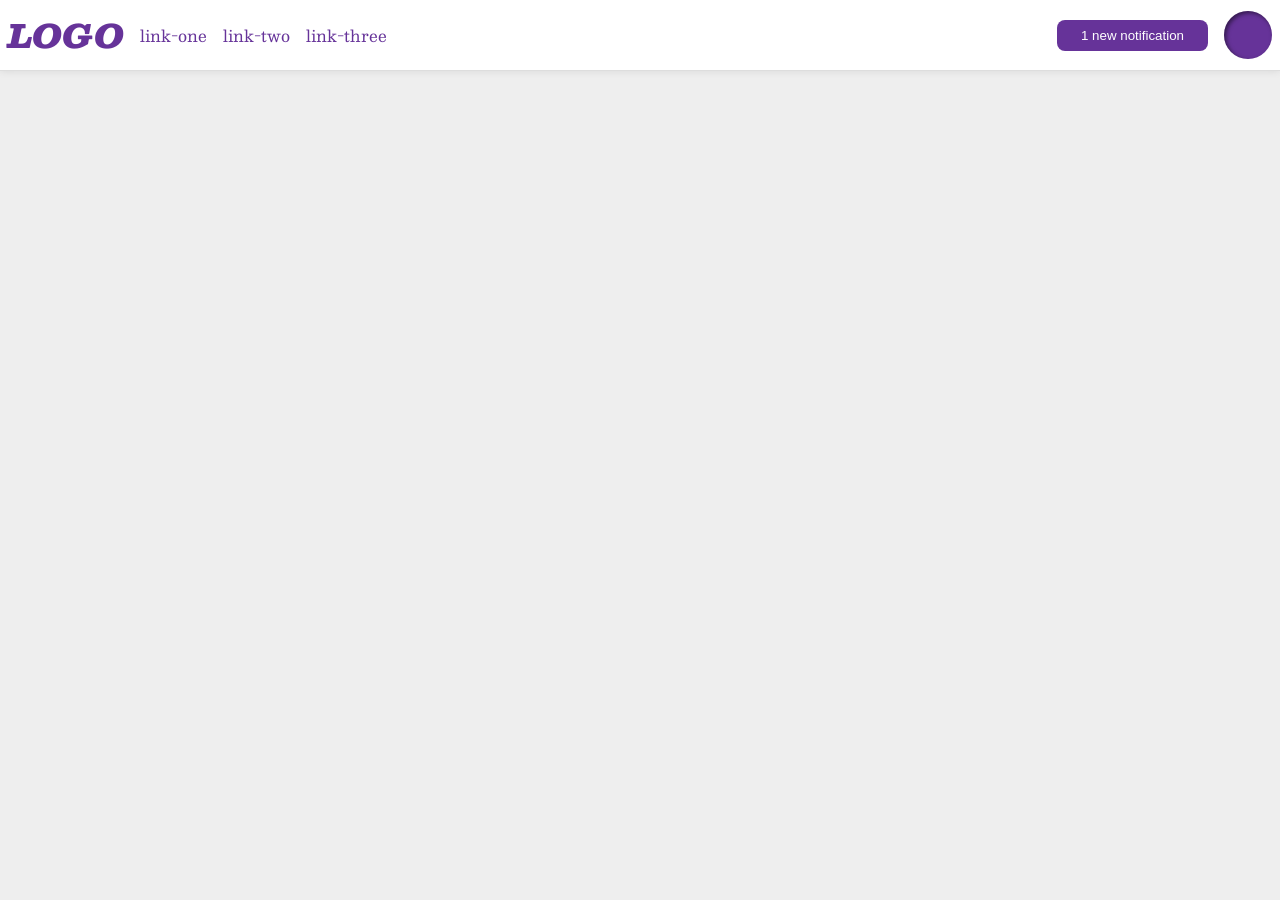
<file: foundations/flex/03-flex-header-2/index.html>
<!DOCTYPE html>
<html lang="en">
  <head>
    <meta charset="UTF-8">
    <meta http-equiv="X-UA-Compatible" content="IE=edge">
    <meta name="viewport" content="width=device-width, initial-scale=1.0">
    <title>Flex Header 2</title>
    <link rel="stylesheet" href="style.css">
  </head>
  <body>
    <div class="header">

      <div class="left">
        <div class="logo">
          LOGO
        </div>
        <ul class="links">
          <li><a href="https://google.com">link-one</a></li>
          <li><a href="https://google.com">link-two</a></li>
          <li><a href="https://google.com">link-three</a></li>
        </ul>
      </div>

      <div class="right">
        <button class="notifications">
          1 new notification
        </button>
        <div class="profile-image"></div>
      </div>

    </div>
  </body>
</html>
</file>
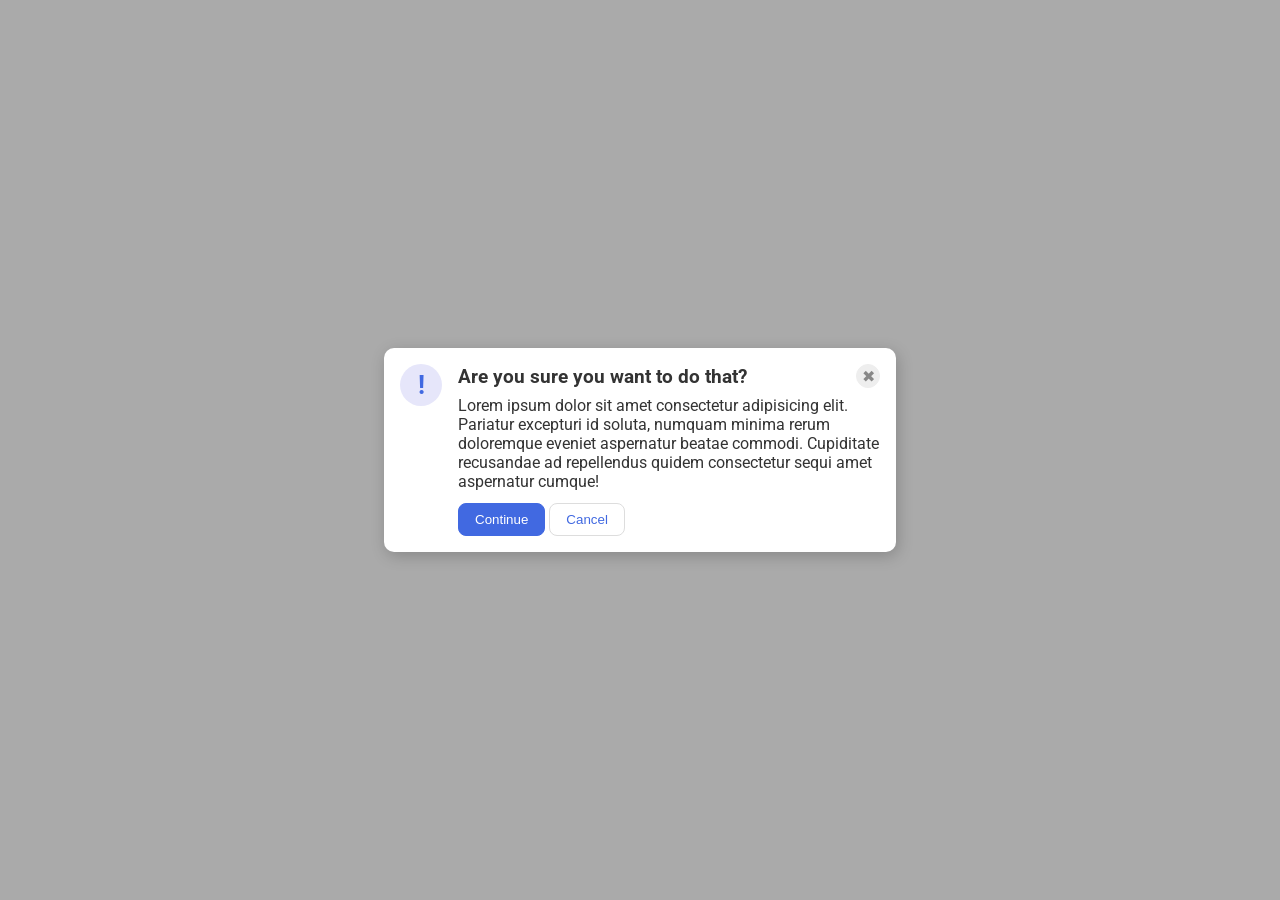
<file: foundations/flex/05-flex-modal/index.html>
<!DOCTYPE html>
<html lang="en">
  <head>
    <meta charset="UTF-8">
    <meta http-equiv="X-UA-Compatible" content="IE=edge">
    <meta name="viewport" content="width=device-width, initial-scale=1.0">
    <link rel="stylesheet" href="style.css">
    <title>Modal</title>
  </head>
  <body>


    <div class="modal">
      
      <div class="box-left"> <!-- box on the left -->

        <div class="icon">!</div>

      </div>

      <div class="box-right"> <!-- box on the right -->

        <div class="box-1"> <!-- top of the right box -->
          <div class="header">Are you sure you want to do that?</div>
          <button class="close-button">✖</button>
        </div>
        
        <div class="box-2"> <!-- bottom of the right box -->
          <div class="text">Lorem ipsum dolor sit amet consectetur adipisicing elit. Pariatur excepturi id soluta, numquam minima rerum doloremque eveniet aspernatur beatae commodi. Cupiditate recusandae ad repellendus quidem consectetur sequi amet aspernatur cumque!</div>
          <button class="continue">Continue</button>
          <button class="cancel">Cancel</button>
        </div>

      </div>



  </body>
</html>
</file>
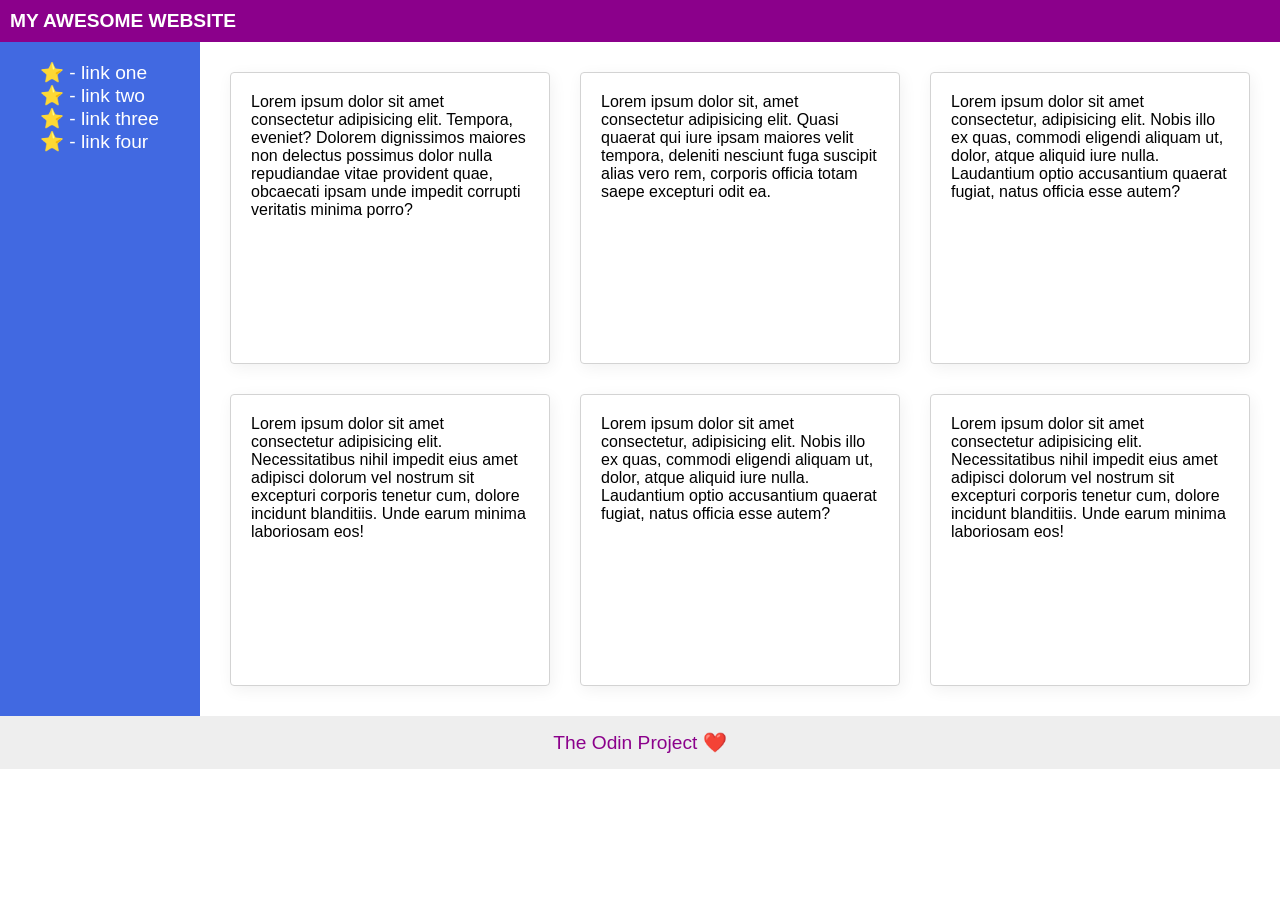
<file: foundations/flex/07-flex-layout-2/index.html>
<!DOCTYPE html>
<html lang="en">
  <head>
    <meta charset="UTF-8">
    <meta http-equiv="X-UA-Compatible" content="IE=edge">
    <meta name="viewport" content="width=device-width, initial-scale=1.0">
    <title>The Holy Grail</title>
    <link rel="stylesheet" href="style.css">
  </head>
  <body>
    <div class="header">
      MY AWESOME WEBSITE
    </div>
    
    <div class="container">
      
      <div class="container-left">
        <ul>
          <li><a href="#">⭐ - link one</a></li>
          <li><a href="#">⭐ - link two</a></li>
          <li><a href="#">⭐ - link three</a></li>
          <li><a href="#">⭐ - link four</a></li>
        </ul>
      </div>

      <div class="container-right">
          
        <div class="card">Lorem ipsum dolor sit amet consectetur adipisicing elit. Tempora, eveniet? Dolorem dignissimos maiores non delectus possimus dolor nulla repudiandae vitae provident quae, obcaecati ipsam unde impedit corrupti veritatis minima porro?</div>
        <div class="card">Lorem ipsum dolor sit, amet consectetur adipisicing elit. Quasi quaerat qui iure ipsam maiores velit tempora, deleniti nesciunt fuga suscipit alias vero rem, corporis officia totam saepe excepturi odit ea.</div>
        <div class="card">Lorem ipsum dolor sit amet consectetur, adipisicing elit. Nobis illo ex quas, commodi eligendi aliquam ut, dolor, atque aliquid iure nulla. Laudantium optio accusantium quaerat fugiat, natus officia esse autem?</div>
        <div class="card">Lorem ipsum dolor sit amet consectetur adipisicing elit. Necessitatibus nihil impedit eius amet adipisci dolorum vel nostrum sit excepturi corporis tenetur cum, dolore incidunt blanditiis. Unde earum minima laboriosam eos!</div>
        <div class="card">Lorem ipsum dolor sit amet consectetur, adipisicing elit. Nobis illo ex quas, commodi eligendi aliquam ut, dolor, atque aliquid iure nulla. Laudantium optio accusantium quaerat fugiat, natus officia esse autem?</div>
        <div class="card">Lorem ipsum dolor sit amet consectetur adipisicing elit. Necessitatibus nihil impedit eius amet adipisci dolorum vel nostrum sit excepturi corporis tenetur cum, dolore incidunt blanditiis. Unde earum minima laboriosam eos!</div>

      </div>
      
    </div>

    <div class="footer">
      The Odin Project ❤️
    </div>
  </body>
</html>
</file>
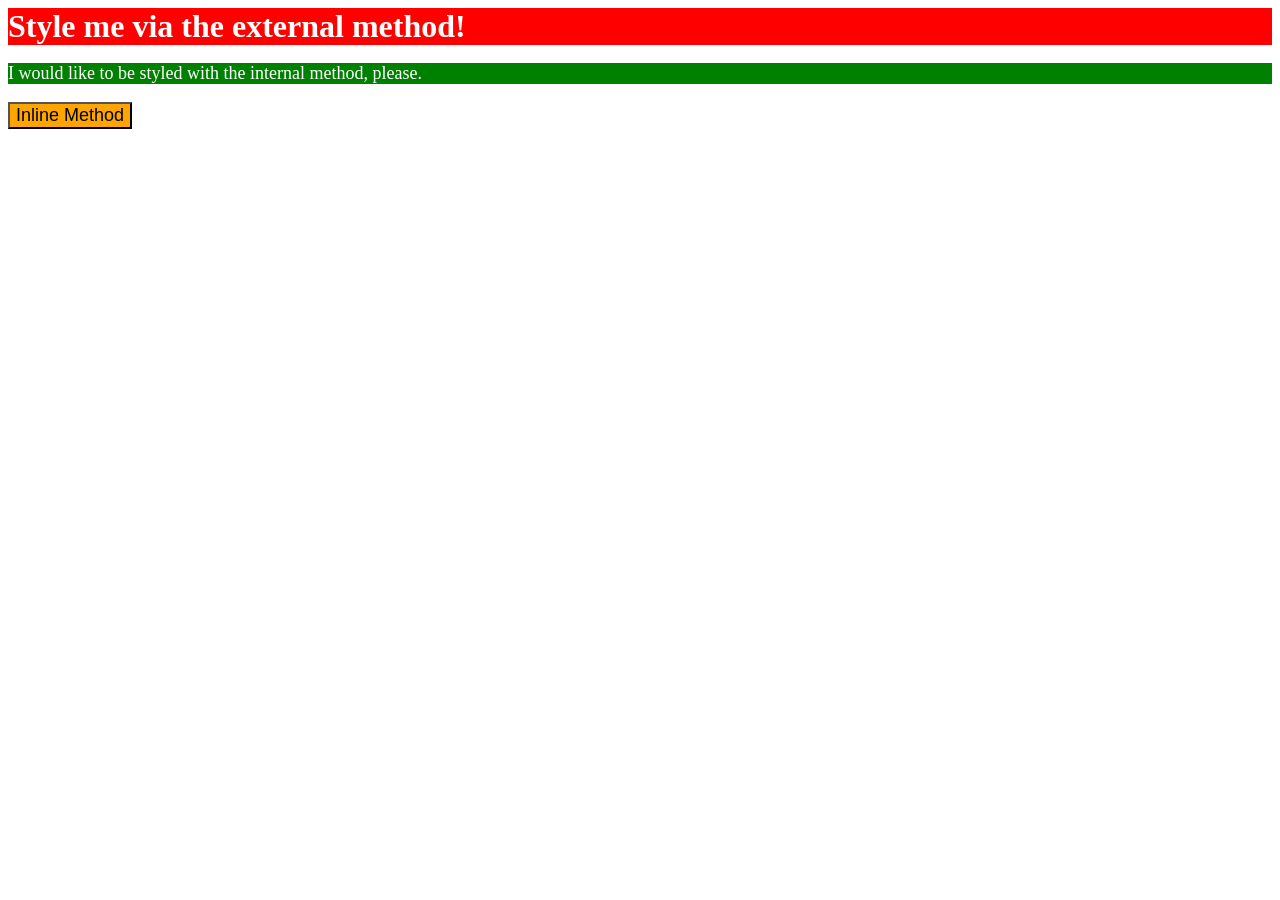
<file: foundations/intro-to-css/01-css-methods/index.html>
<!DOCTYPE html>
<html lang="en">
  <head>
    <meta charset="UTF-8">
    <meta http-equiv="X-UA-Compatible" content="IE=edge">
    <meta name="viewport" content="width=device-width, initial-scale=1.0">
    <title>Methods for Adding CSS</title>
    <link rel="stylesheet" href="styles.css">
    <style>
      p {
        background-color: green;
        color:white;
        font-size: 18px;
      }
    </style>
  </head>
  <body>
    <div>Style me via the external method!</div>
    <p>I would like to be styled with the internal method, please.</p>
    <button style="background-color: orange; font-size: 18px;">Inline Method</button>
  </body>
</html>
</file>
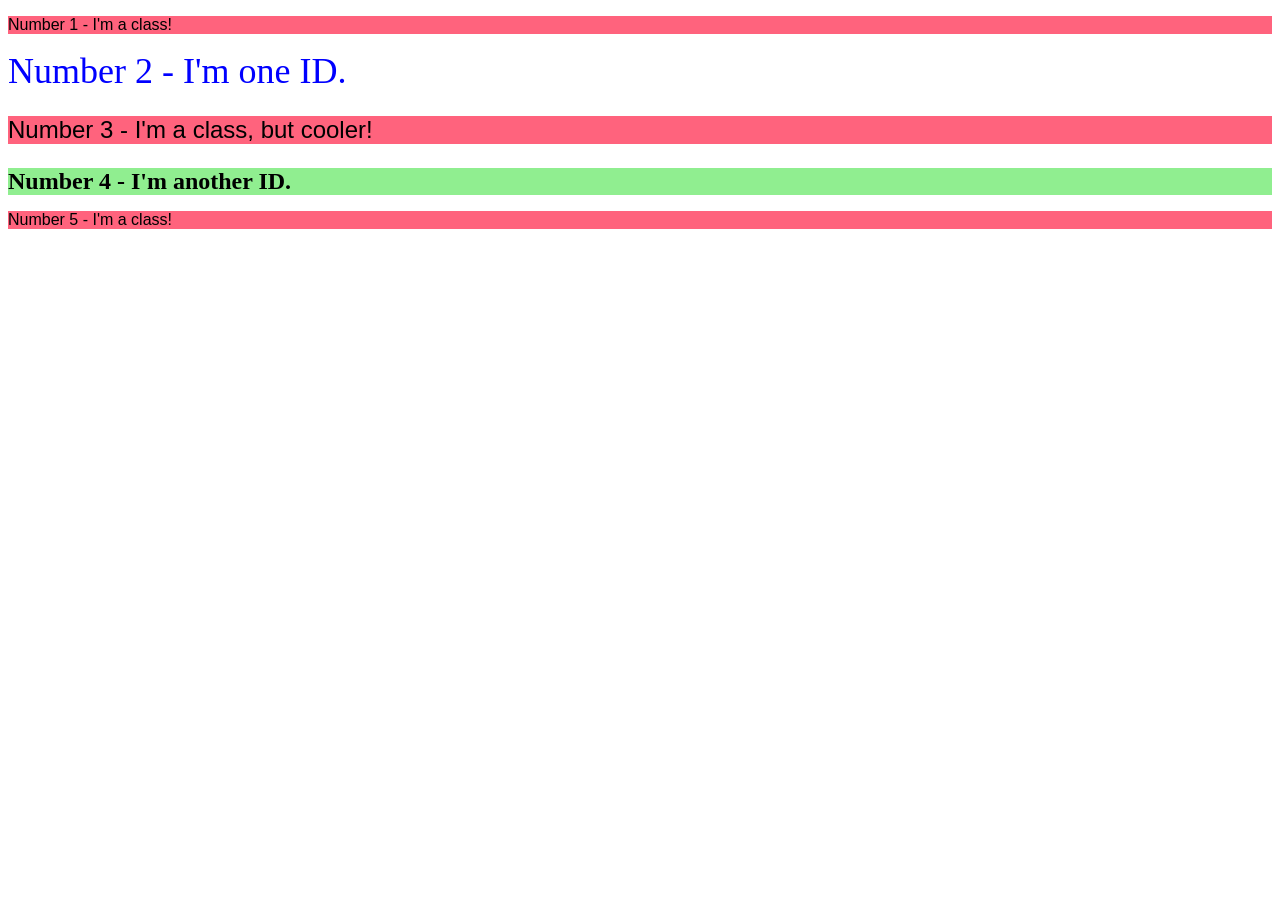
<file: foundations/intro-to-css/02-class-id-selectors/index.html>
<!DOCTYPE html>
<html lang="en">
  <head>
    <meta charset="UTF-8">
    <meta http-equiv="X-UA-Compatible" content="IE=edge">
    <meta name="viewport" content="width=device-width, initial-scale=1.0">
    <title>Class and ID Selectors</title>
    <link rel="stylesheet" href="style.css">
  </head>
  <body>
    <p class="odd">Number 1 - I'm a class!</p>
    <div id="element2">Number 2 - I'm one ID.</div>
    <p class="odd" id="element3">Number 3 - I'm a class, but cooler!</p>
    <div id="element4">Number 4 - I'm another ID.</div>
    <p class="odd">Number 5 - I'm a class!</p>
  </body>
</html>
</file>
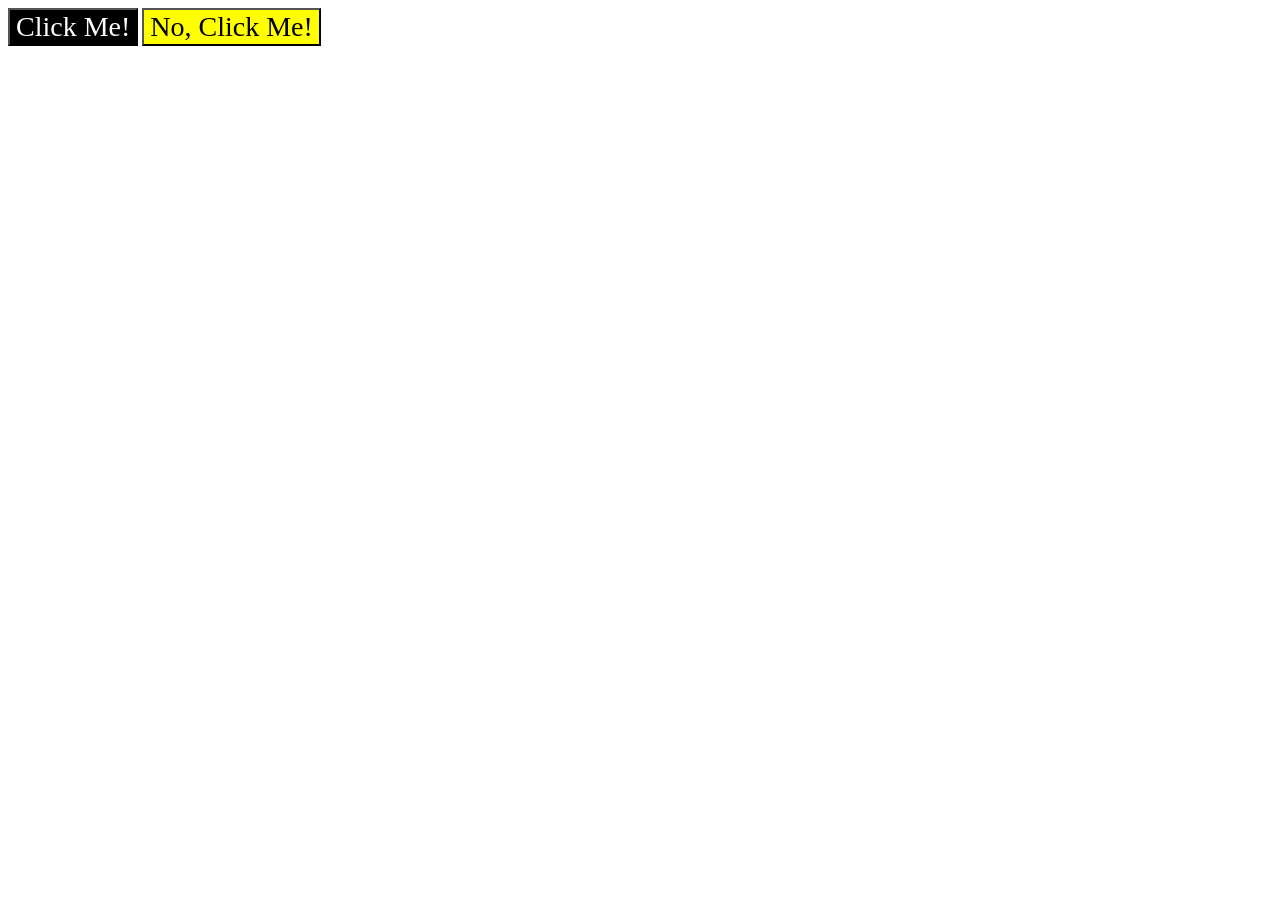
<file: foundations/intro-to-css/03-grouping-selectors/index.html>
<!DOCTYPE html>
<html lang="en">
  <head>
    <meta charset="UTF-8">
    <meta http-equiv="X-UA-Compatible" content="IE=edge">
    <meta name="viewport" content="width=device-width, initial-scale=1.0">
    <title>Grouping Selectors</title>
    <link rel="stylesheet" href="style.css">
  </head>
  <body>
    <button class="button" id="btn1">Click Me!</button>
    <button class="button" id="btn2">No, Click Me!</button>
  </body>
</html>
</file>
<file: foundations/flex/03-flex-header-2/style.css>
/* this is some magical font-importing.  
you'll learn about it later. */
@import url('https://fonts.googleapis.com/css2?family=Besley:ital,wght@0,400;1,900&display=swap');

body {
  margin: 0;
  background: #eee;
  font-family: Besley, serif;
}

.header {
  background: white;
  border-bottom: 1px solid #ddd;
  box-shadow: 0 0 8px rgba(0,0,0,.1);
}

.profile-image {
  background: rebeccapurple;
  box-shadow: inset 2px 2px 4px rgba(0,0,0,.5);
  border-radius: 50%;
  width: 48px;
  height: 48px;
}

.logo {
  color: rebeccapurple;
  font-size: 32px;
  font-weight: 900;
  font-style: italic;
}

button {
  border: none;
  border-radius: 8px;
  background: rebeccapurple;
  color: white;
  padding: 8px 24px;
}

a {
  /* this removes the line under our links */
  text-decoration: none;
  color: rebeccapurple;
}

ul {
  list-style-type: none;
}

.header {
  display: flex;
  align-items: center;
}

.header .left {
  display: flex;  
  align-items: center;
  justify-content: flex-start;
  gap: 16px;
  margin: 8px;
  margin-right: auto;
}

.header .left ul {
  display: flex;
  padding: 0px;
  gap: 16px;   
  margin: 0px;
}

.header .right {
  display: flex;
  gap: 16px;
  padding: 0px;
  align-items: center;
  margin: 8px;
}
</file>
<file: foundations/flex/05-flex-modal/style.css>
@import url('https://fonts.googleapis.com/css2?family=Roboto:wght@400;700&display=swap');

html, body {
  height: 100%;
}

body {
  font-family: Roboto, sans-serif;
  margin: 0;
  background: #aaa;
  color: #333;
  /* I'll give you this one for free lol */
  display: flex;
  align-items: center;
  justify-content: center;
}

.modal {
  background: white;
  width: 480px;
  border-radius: 10px;
  box-shadow: 2px 4px 16px rgba(0,0,0,.2);
}

.icon {
  color: royalblue;
  font-size: 26px;
  font-weight: 700;
  background: lavender;
  width: 42px;
  height: 42px;
  border-radius: 50%;
  display: flex;
  align-items: center;
  justify-content: center;
}

.close-button {
  background: #eee;
  border-radius: 50%;
  color: #888;
  font-weight: 400;
  font-size: 16px;
  height: 24px;
  width: 24px;
  display: flex;
  align-items: center;
  justify-content: center;
  border: 1px solid #eee;
  padding: 0;
}

button {
  cursor: pointer;
  padding: 8px 16px;
  border-radius: 8px;
}

button.continue {
  background: royalblue;
  border: 1px solid royalblue;
  color: white;
}

button.cancel {
  background: white;
  border: 1px solid #ddd;
  color: royalblue;
}

/* - ..The blue icon is aligned to the left. */
/* - ..There is equal space on either side of the icon (the gaps between the icon and the edge of the card, and the icon and the text, are the same). */
/* - ..There is padding around the edge of the modal. */
/* - ..The header, text, and buttons are aligned with each other. */
/* - ..The header is bold and a slightly larger text-size than the text. */
/* - ..The close button is vertically aligned with the header, and aligned in the top-right of the card. */

body .modal {
  display: flex;
  padding: 16px;
  gap: 16px;
}

body .modal .box-right .box-1 {
  display: flex;
  align-items: center;
  font-weight: bold;
  font-size: larger;
  justify-content: space-between;
  margin-bottom: 8px;
}

body .modal .box-right .box-2 .text {
  margin-bottom: 12px;
}
</file>
<file: foundations/flex/07-flex-layout-2/style.css>
body {
  font-family: -apple-system, BlinkMacSystemFont, 'Segoe UI', Roboto, Oxygen, Ubuntu, Cantarell, 'Open Sans', 'Helvetica Neue', sans-serif;
  margin: 0;
  min-height: 100vh;
  display: flex;            /* */
  flex-direction: column;   /* */
}

.header {
  height: 72px;
  background: darkmagenta;
  color: white;
  height: fit-content;      /* */
  padding: 10px;            /* */
  font-weight: bold;        /* */
  font-size: larger;
}

.footer {
  background: #eee;
  color: darkmagenta;
  text-align: center;       /* */
  padding: 15px;            /* */
  font-size: larger;
}

.card {
  border: 1px solid #eee;
  box-shadow: 2px 4px 16px rgba(0,0,0,.06);
  border-radius: 4px;
  display: flex;
  flex: auto;
}

ul {
  list-style: none;
}

ul a {
  text-decoration: none;
  color: white;
}

.container {
  display: flex;
}

.container-left {
  width: 200px;
  background: royalblue;
  box-sizing: border-box;
  font-size: larger;
  flex-shrink: 0;
}

.container-right {
  display: flex;
  flex-wrap: wrap;
  gap: 30px;
  margin: 30px;
}

.card {
  padding: 20px;
  width: 250px;
  height: 250px;
  border-style: solid;
  border-width: 1px;
  border-color: lightgrey;
}
</file>
<file: foundations/intro-to-css/01-css-methods/styles.css>
div {
    background-color: red;
    color: white;
    font-size: 32px;
    align-items: center;
    font-weight:bold;
}
</file>
<file: foundations/intro-to-css/02-class-id-selectors/style.css>
/* Add CSS Styling */
.odd {
    background-color: rgb(255, 99, 125);
    font-family: Verdana, Geneva, Tahoma, sans-serif;
}

#element2 {
    color: blue;
    font-size: 36px;
}

#element3 {
    font-size: 24px;
}

#element4 {
    background-color: lightgreen;
    font-weight: bold;
    font-size: 24px;
}
</file>
<file: foundations/intro-to-css/03-grouping-selectors/style.css>
/* Add CSS Styling */

.button {
    font-size: 28px;
    font-family: Arial, Helvetica, sans-serif;
    font-family: 'Times New Roman', Times, serif;
}

#btn1 {
    background-color: black;
    color:white;
}

#btn2 {
    background-color: yellow;
}
</file>
